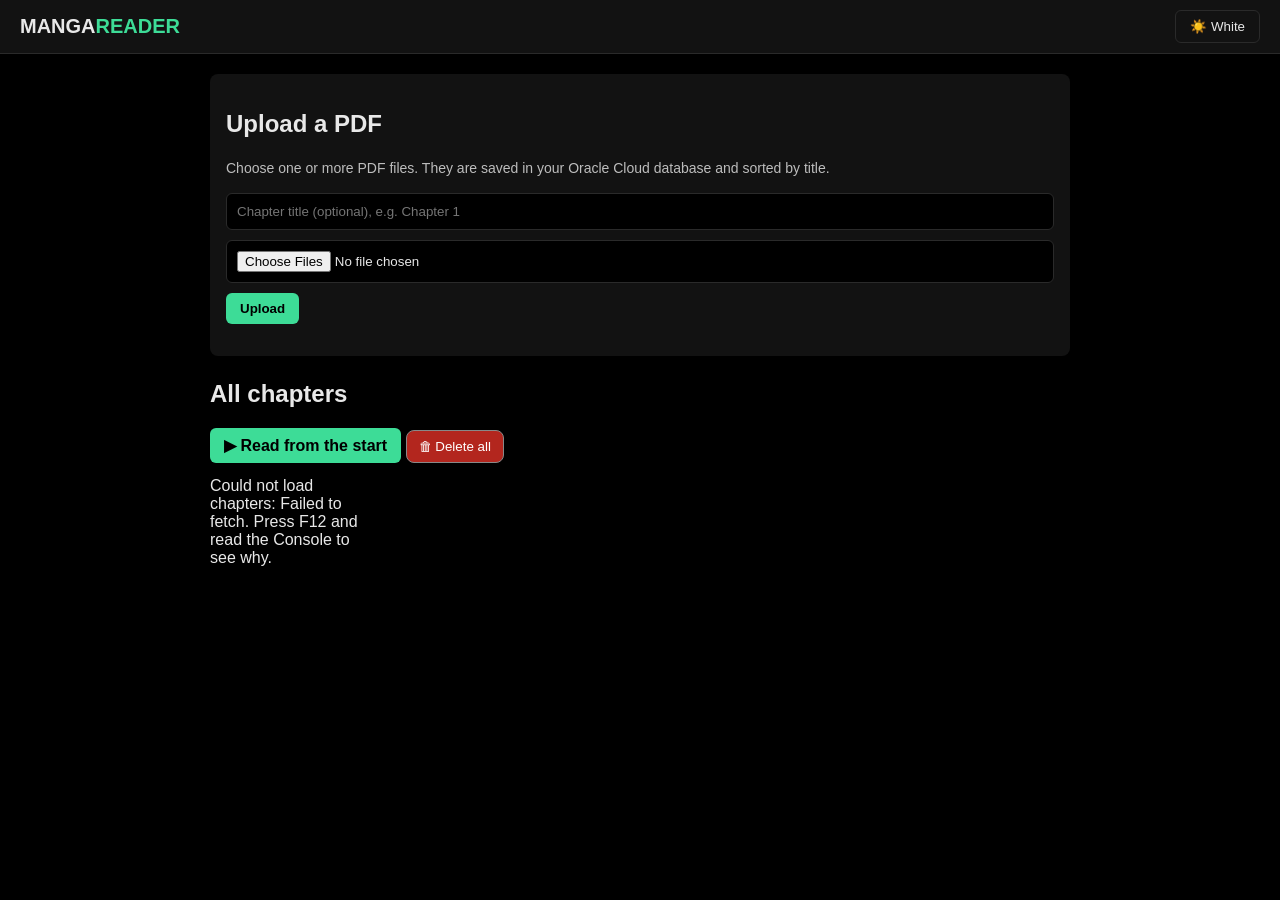
<file: index.html>
<!DOCTYPE html>
<!-- =====================================================================
  index.html  -  the HOME PAGE (upload box + chapter list + delete)
  HTML = skeleton, style.css = looks, home.js = the actions.
  NOTE: there is NO extra <script> block in this file. All code lives in
  home.js, so nothing runs twice.
====================================================================== -->
<html lang="en">
<head>
  <meta charset="UTF-8">
  <meta name="viewport" content="width=device-width, initial-scale=1">
  <title>My Manga Reader</title>
  <link rel="stylesheet" href="style.css">
</head>
<body>

  <header class="topbar">
    <a class="logo" href="index.html">MANGA<span>READER</span></a>
    <button id="themeBtn" class="btn">☀️ White</button>
  </header>

  <main class="container">

    <section class="card">
      <h2>Upload a PDF</h2>
      <p class="hint">
        Choose one or more PDF files. They are saved in your Oracle Cloud
        database and sorted by title.
      </p>
      <input id="title" type="text" placeholder="Chapter title (optional), e.g. Chapter 1">
      <input id="files" type="file" multiple accept=".pdf,application/pdf">
      <button id="uploadBtn" class="btn primary">Upload</button>
      <p id="status"></p>
    </section>

    <section>
      <h2>All chapters</h2>
      <a class="btn primary" href="reader.html">▶ Read from the start</a>
      <!-- Danger button: deletes EVERY chapter (asks for the admin password) -->
      <button id="deleteAllBtn" class="btn danger">🗑 Delete all</button>
      <div id="chapterList" class="grid"></div>
    </section>

  </main>

  <script src="config.js"></script>
  <script src="common.js"></script>
  <script src="home.js"></script>
</body>
</html>
</file>
<file: style.css>
/* =====================================================================
   style.css  -  ALL the looks for BOTH pages
   ===================================================================== */

/* COLORS live here as "variables". Change them once, whole site changes.
   :root = the default (black) theme. */
:root {
  --bg: #000000;        /* page background: very dark black */
  --card: #121212;      /* boxes */
  --text: #e8e8e8;
  --accent: #3ddc97;    /* green highlight, like manga sites */
  --line: #2a2a2a;
}
/* When <body> has the word "light", use these colors instead. */
body.light {
  --bg: #ffffff; --card: #f2f2f2; --text: #151515; --line: #d8d8d8;
}

* { box-sizing: border-box; }

body {
  margin: 0;
  background: var(--bg);
  color: var(--text);
  font-family: Arial, sans-serif;
  scroll-behavior: smooth;       /* smooth scrolling for the whole page */
}

/* TOP BAR - stays at the top while you scroll (sticky) */
.topbar {
  position: sticky; top: 0; z-index: 10;
  display: flex; justify-content: space-between; align-items: center;
  padding: 10px 20px;
  background: var(--card);
  border-bottom: 1px solid var(--line);
}
.logo { color: var(--text); font-weight: bold; font-size: 20px; text-decoration: none; }
.logo span { color: var(--accent); }

/* BUTTONS */
.btn {
  background: var(--card); color: var(--text);
  border: 1px solid var(--line); border-radius: 6px;
  padding: 8px 14px; cursor: pointer; text-decoration: none; display: inline-block;
}
.btn:hover { border-color: var(--accent); }
.btn.primary { background: var(--accent); color: #000; border: none; font-weight: bold; }
#chapterList button, #deleteAllBtn {
  padding: 8px 12px;
  border-radius: 8px;
  border: 1px solid #888;
  cursor: pointer;
}
.btn.danger { background: #b3261e; color: #fff; border: none; }
/* HOME PAGE */
.container { max-width: 900px; margin: 0 auto; padding: 20px; }
.card { background: var(--card); padding: 16px; border-radius: 8px; margin-bottom: 24px; }
.card input { display: block; width: 100%; margin: 10px 0; padding: 10px; color: var(--text);
              background: var(--bg); border: 1px solid var(--line); border-radius: 6px; }
/* GRID: as many chapter cards per row as fit the screen */
.grid { display: grid; grid-template-columns: repeat(auto-fill, minmax(150px, 1fr)); gap: 10px; margin-top: 14px; }
.chapter-card { background: var(--card); border: 1px solid var(--line); padding: 14px;
                border-radius: 6px; color: var(--text); text-decoration: none; text-align: center; }
.chapter-card:hover { border-color: var(--accent); }

/* READER PAGE */
#reader { max-width: 800px; margin: 0 auto; }   /* centered column, like floating in the middle */
#reader img { display: block; width: 100%; height: auto; cursor: pointer; min-height: 300px; }
/* min-height keeps a little space while an image is still loading */

/* Chapter name at the end of each chapter */
.chapter-end { text-align: center; padding: 40px 10px; color: var(--accent); font-size: 18px; }

/* FLOATING CONTROLS - "fixed" keeps them in place while scrolling */
.float-left  { position: fixed; left: 16px;  bottom: 16px; padding: 10px; border-radius: 6px;
               background: var(--card); color: var(--text); border: 1px solid var(--line); max-width: 55vw; }
.float-right { position: fixed; right: 16px; bottom: 16px; display: flex; flex-direction: column; gap: 8px; }

/* ===== Added for the new version ===== */
.hint  { font-size: 14px; opacity: .8; line-height: 1.5; }
.badge { font-size: 13px; color: var(--accent); }

/* Chapter card now holds the link and a small delete button side by side */
.chapter-card { display: flex; justify-content: space-between; align-items: center; gap: 8px; text-align: left; }
.chapter-card a { color: var(--text); text-decoration: none; flex: 1; }
.chapter-card button { background: none; border: none; color: #e55; cursor: pointer; font-size: 16px; }

/* ===== PDF reader (Oracle version) ===== */
/* A chapter that is not opened yet keeps a tall empty height... */
.chapter { min-height: 100vh; }
.chapter.loaded { min-height: 0; }   /* ...and drops it once its pages exist */
/* PDF pages are drawn on canvases. Width fills the column, height follows the page shape. */
#reader canvas { display: block; width: 100%; height: auto; cursor: pointer; background: #111; }
.pages { text-align: center; }
</file>
